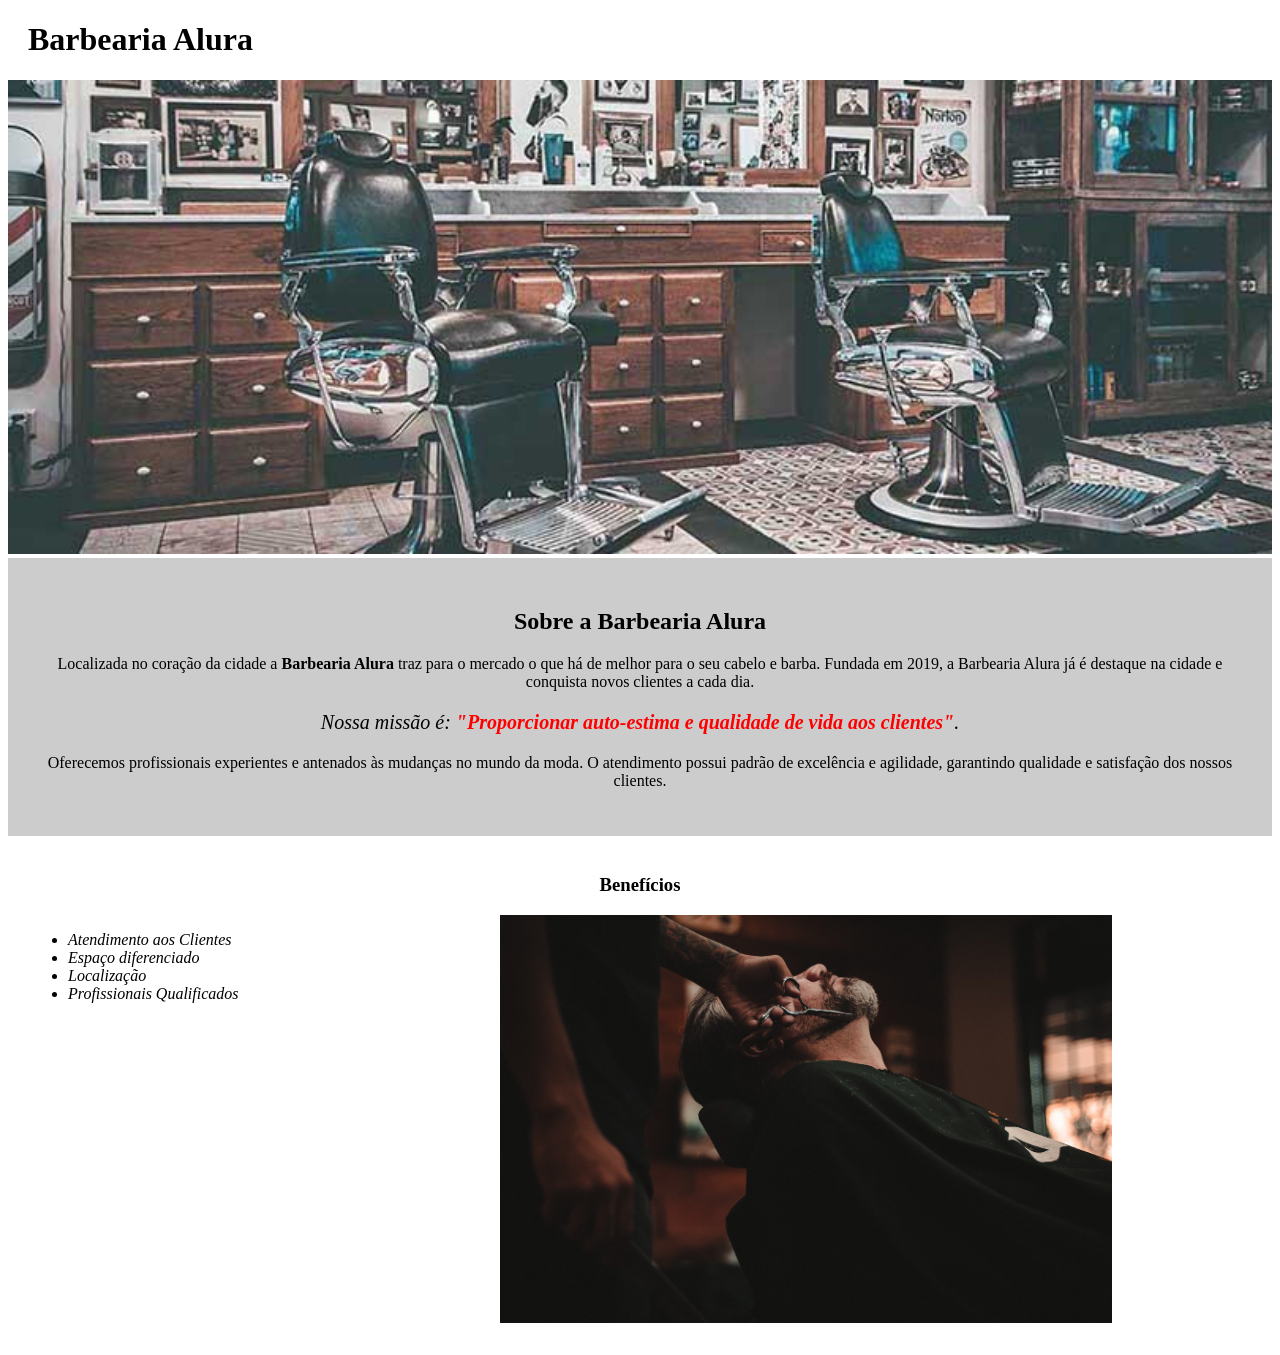
<file: index.html>
<!DOCTYPE html>
<html lang="pt-br">
	<head>
		<meta charset="UTF-8">
		<title>Barbearia Alura</title>
		<link rel="stylesheet" href="style-home.css">
	</head>

	<body>
		<header>
			<h1 class="titulo-principal">Barbearia Alura</h1>
		</header>
		<img id="banner" src="banner.jpg">
		<div class="principal">
			<h2 class="titulo-centralizado">Sobre a Barbearia Alura</h2>
	 
			<p>Localizada no coração da cidade a <strong>Barbearia Alura</strong> traz para o mercado o que há de melhor para o seu cabelo e barba. Fundada em 2019, a Barbearia Alura já é destaque na cidade e conquista novos clientes a cada dia.</p>

			<p id="missao"><em>Nossa missão é: <strong>"Proporcionar auto-estima e qualidade de vida aos clientes"</strong>.</em></p>

			<p>Oferecemos profissionais experientes e antenados às mudanças no mundo da moda. O atendimento possui padrão de excelência e agilidade, garantindo qualidade e satisfação dos nossos clientes.</p>
		</div>

		<div class="beneficios">
			<h3 class="titulo-centralizado">Benefícios</h3>

			<ul>
				<li class="itens">Atendimento aos Clientes</li>
				<li class="itens">Espaço diferenciado</li>
				<li class="itens">Localização</li>
				<li class="itens">Profissionais Qualificados</li>
			</ul>

			<img src="beneficios.jpg" class="imagembeneficios">
		</div>
	</body>
</html>
</file>
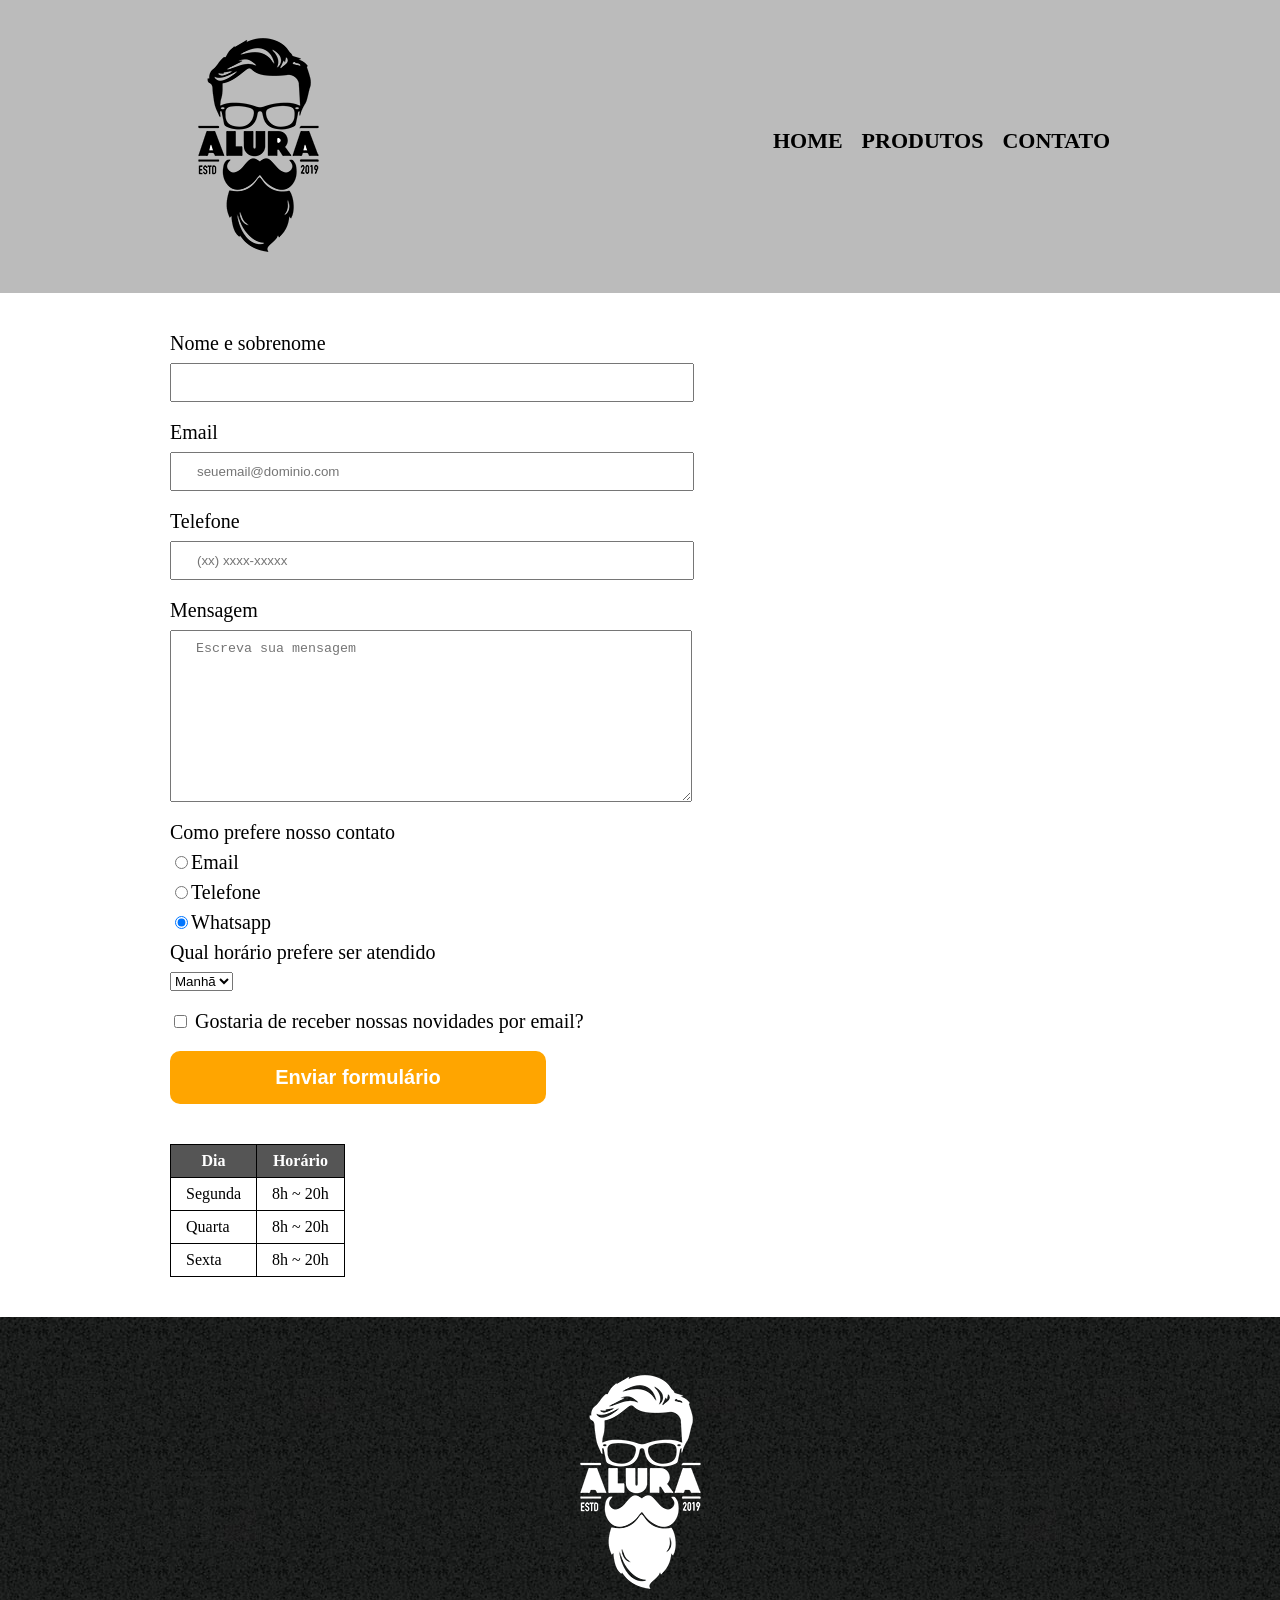
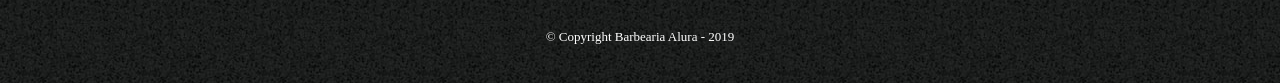
<file: contato.html>
<!DOCTYPE html>
<html>
	<head>
		<meta charset="UTF-8">
		<title>Contato - Barbearia Alura</title>

		<link rel="stylesheet" href="reset.css">
		<link rel="stylesheet" href="style.css">
	</head>
	<body>
		<header>
			<div class="caixa">
				<h1><img src="logo.png" alt="Logo da Barbearia"> </h1>

				<nav>
					<ul>
						<li><a href="index.html">Home</a></li>
						<li><a href="produtos.html">Produtos</a></li>
						<li><a href="contato.html">Contato</a></li>
					</ul>
				</nav>
			</div>
		</header>

		<main>
			<form>
				<label for="nomesobrenome">Nome e sobrenome</label>
				<input type="text" id="nomesobrenome" class="input-padrao" required>

				<label for="email">Email</label>
				<input type="email" id="email" class="input-padrao" placeholder="seuemail@dominio.com" required>

				<label for="telefone">Telefone</label>
				<input type="tel" id="telefone" class="input-padrao" placeholder="(xx) xxxx-xxxxx" required>

				<label for="mensagem">Mensagem</label>
				<textarea cols="54" rows="10" id="mensagem" class="input-padrao" placeholder="Escreva sua mensagem" required></textarea>

				<fieldset>
					<legend>Como prefere nosso contato</legend>
					<label for="radio-email"><input type="radio" name="contato" value="email" id="radio-email">Email</label>
					
					<label for="radio-telefone"><input type="radio" name="contato" value="telefone" id="radio-telefone">Telefone</label>
					
					<label for="radio-whatsapp"><input type="radio" name="contato" value="whatsapp" id="radio-whatsapp" checked>Whatsapp</label>
				</fieldset>

				<fieldset>
					<legend>Qual horário prefere ser atendido</legend>
					<select name="" id="">
						<option value="">Manhã</option>
						<option value="">Tarde</option>
						<option value="">Noite</option>
					</select>
				</fieldset>

				<label class="checkbox"><input type="checkbox"> Gostaria de receber nossas novidades por email?</label>


				<input type="submit" value="Enviar formulário" class="enviar">
			</form>

			<table>
				<thead>
					<tr>
						<th>Dia</th>
						<th>Horário</th>
					</tr>
				</thead>

				<tbody>
					<tr>
						<td>Segunda</td>
						<td>8h ~ 20h</td>
					</tr>
					<tr>
						<td>Quarta</td>
						<td>8h ~ 20h</td>
					</tr>
					<tr>
						<td>Sexta</td>
						<td>8h ~ 20h</td>
					</tr>
				</tbody>

			</table>

		</main>

		<footer>
			<img src="logo-branco.png">
			<p class="copyright">&copy; Copyright Barbearia Alura - 2019</p>
		</footer>
	</body>
</html>
</file>
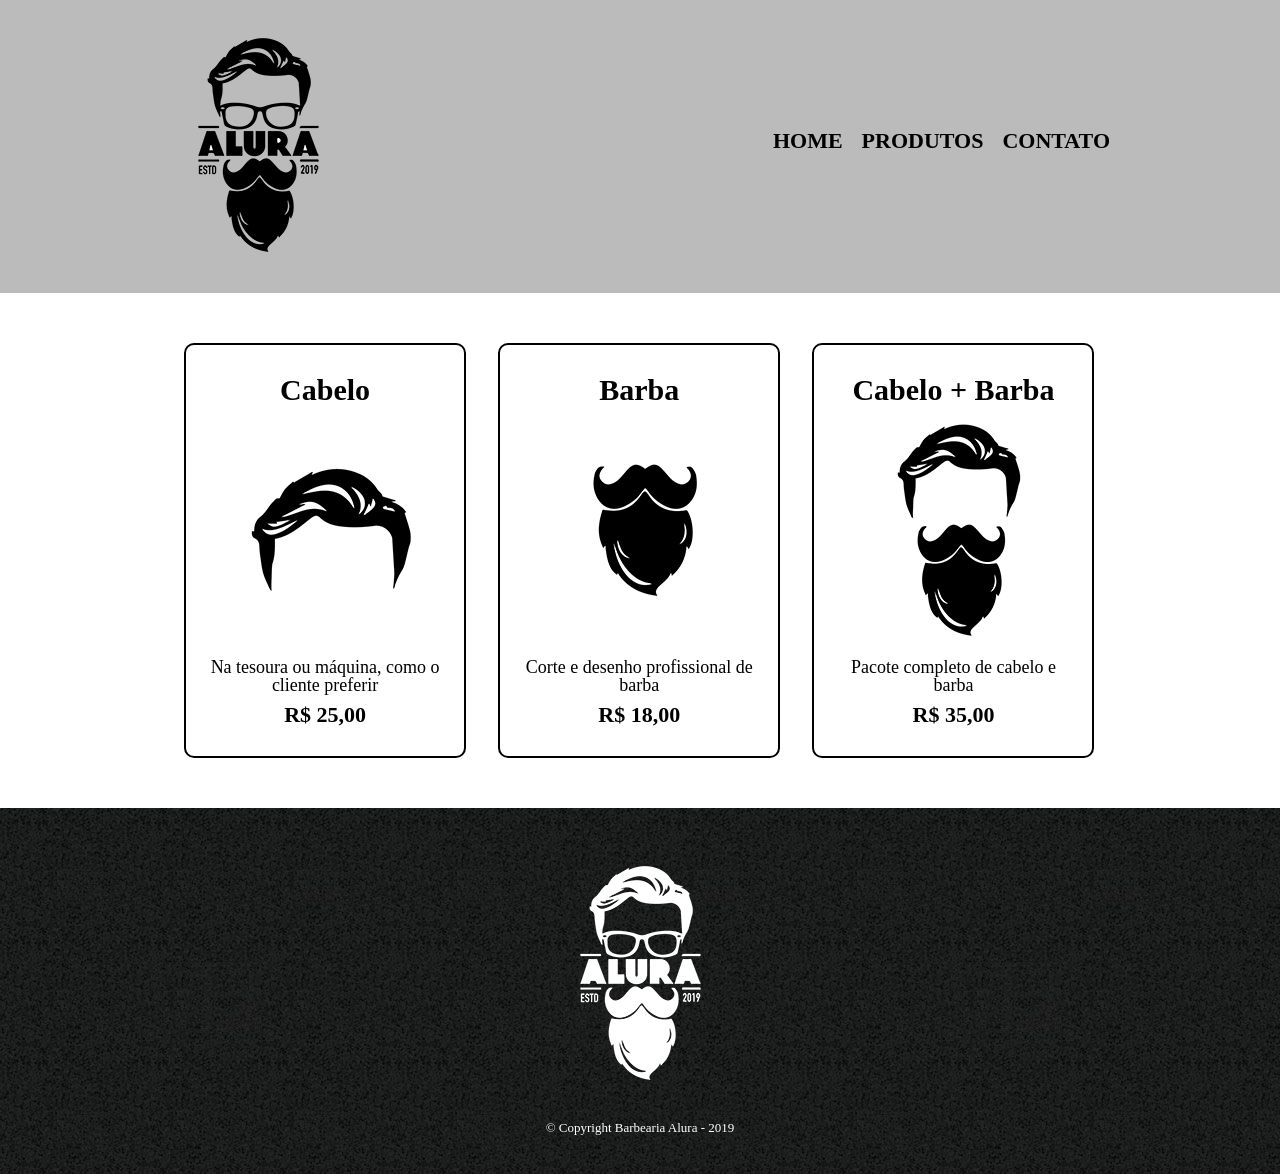
<file: produtos.html>
<!DOCTYPE html>
<html>
	<head>
		<meta charset="UTF-8">
		<title>Produtos - Barbearia Alura</title>

		<link rel="stylesheet" href="reset.css">
		<link rel="stylesheet" href="style.css">
	</head>
	<body>
		<header>
			<div class="caixa">
				<h1><img src="logo.png"  alt="Logo da Barbearia"></h1>

				<nav>
					<ul>
						<li><a href="index.html">Home</a></li>
						<li><a href="produtos.html">Produtos</a></li>
						<li><a href="contato.html">Contato</a></li>
					</ul>
				</nav>
			</div>
		</header>

		<main>
			<ul class="produtos">
				<li>
					<h2>Cabelo</h2>
					<img src="cabelo.jpg">
					<p class="produto-descricao">Na tesoura ou máquina, como o cliente preferir</p>
					<p class="produto-preco">R$ 25,00</p>
				</li>
				<li>
					<h2>Barba</h2>
					<img src="barba.jpg">
					<p class="produto-descricao">Corte e desenho profissional de barba</p>
					<p class="produto-preco">R$ 18,00</p>
				</li>
				<li>
					<h2>Cabelo + Barba</h2>
					<img src="cabelo+barba.jpg">
					<p class="produto-descricao">Pacote completo de cabelo e barba</p>
					<p class="produto-preco">R$ 35,00</p>
				</li>
			</ul>
		</main>

		<footer>
			<img src="logo-branco.png"  alt="Logo da Barbearia">
			<p class="copyright">&copy; Copyright Barbearia Alura - 2019</p>
		</footer>
	</body>
</html>
</file>
<file: style-home.css>
#banner {
	width:100%;
}

.principal{
	background: #CCCCCC;
	padding: 30px;
}

.titulo-principal {
	padding-left: 20px;
}

.titulo-centralizado {
	text-align: center
}

p {
	text-align: center;
}

#missao {
	font-size: 20px
}

em strong {
	color: #FF0000;
}

.itens {
	font-style: italic
}

.beneficios {
	background: #FFFFFF;
	padding: 20px;
}

ul {
	display: inline-block;
	vertical-align: top;
	width: 20%;
	margin-right: 15%;
}

.imagembeneficios {
	width: 50%;
}
</file>
<file: style.css>
header {
	background: #BBBBBB;
	padding: 20px 0;
}

.caixa {
	position: relative;
	width: 940px;
	margin: 0 auto;
}

nav {
	position: absolute;
	top: 110px;
	right: 0;
}

nav li {
	display: inline;
	margin: 0 0 0 15px;
}

nav a {
	text-transform: uppercase;
	color: #000000;
	font-weight: bold;
	font-size: 22px;
	text-decoration: none;
}

nav a:hover {
	color: #C78C19;
	text-decoration: underline;
}

.produtos {
	width: 940px;
	margin: 0 auto;
	padding: 50px 0;
}

.produtos li {
	display: inline-block;
	text-align: center;
	width: 30%;
	vertical-align: top;
	margin: 0 1.5%;
	padding: 30px 20px;
	box-sizing: border-box;
	border: 2px solid #000000;
	border-radius: 10px;
}

.produtos li:hover {
	border-color: #C78C19;
}

.produtos li:active {
	border-color: #088C19;	
}

.produtos li:hover h2 {
	font-size: 34px;
}

.produtos h2 {
	font-size: 30px;
	font-weight: bold;
}

.produto-descricao {
	font-size: 18px;
}

.produto-preco {
	font-size: 22px;
	font-weight: bold;
	margin-top: 10px;
}

footer {
	text-align: center;
	background: url("bg.jpg");
	padding: 40px 0;
}

.copyright {
	color: #FFFFFF;
	font-size: 13px;
	margin: 20px 0 0;
}

main {
	width: 940px;
	margin: 0 auto;
}

form {
	margin: 40px 0;
}

form label, form legend {
	display:block;
	font-size: 20px;
	margin: 0 0 10px;
}

.input-padrao {
	display: block;
	margin: 0 0 20px;
	padding: 10px 25px;
	width: 50%;
}

.checkbox {
	margin: 20px 0;
}

.enviar{
	width:40%;
	padding: 15px 0;
	background: orange;
	color: white;
	font-weight: bold;
	font-size: 20px;
	border: none;
	border-radius: 10px;
	transition: 1s all;
	cursor: pointer;
}

.enviar:hover{
	background: darkorange;
	transform: scale(1.1);
}

table {
	margin: 20px 0 40px;
}

thead{
	background: #555555;
	color: white;
	font-weight: bold;
}

td, th{
	border: 1px solid #000000;
	padding: 8px 15px;
}
</file>
